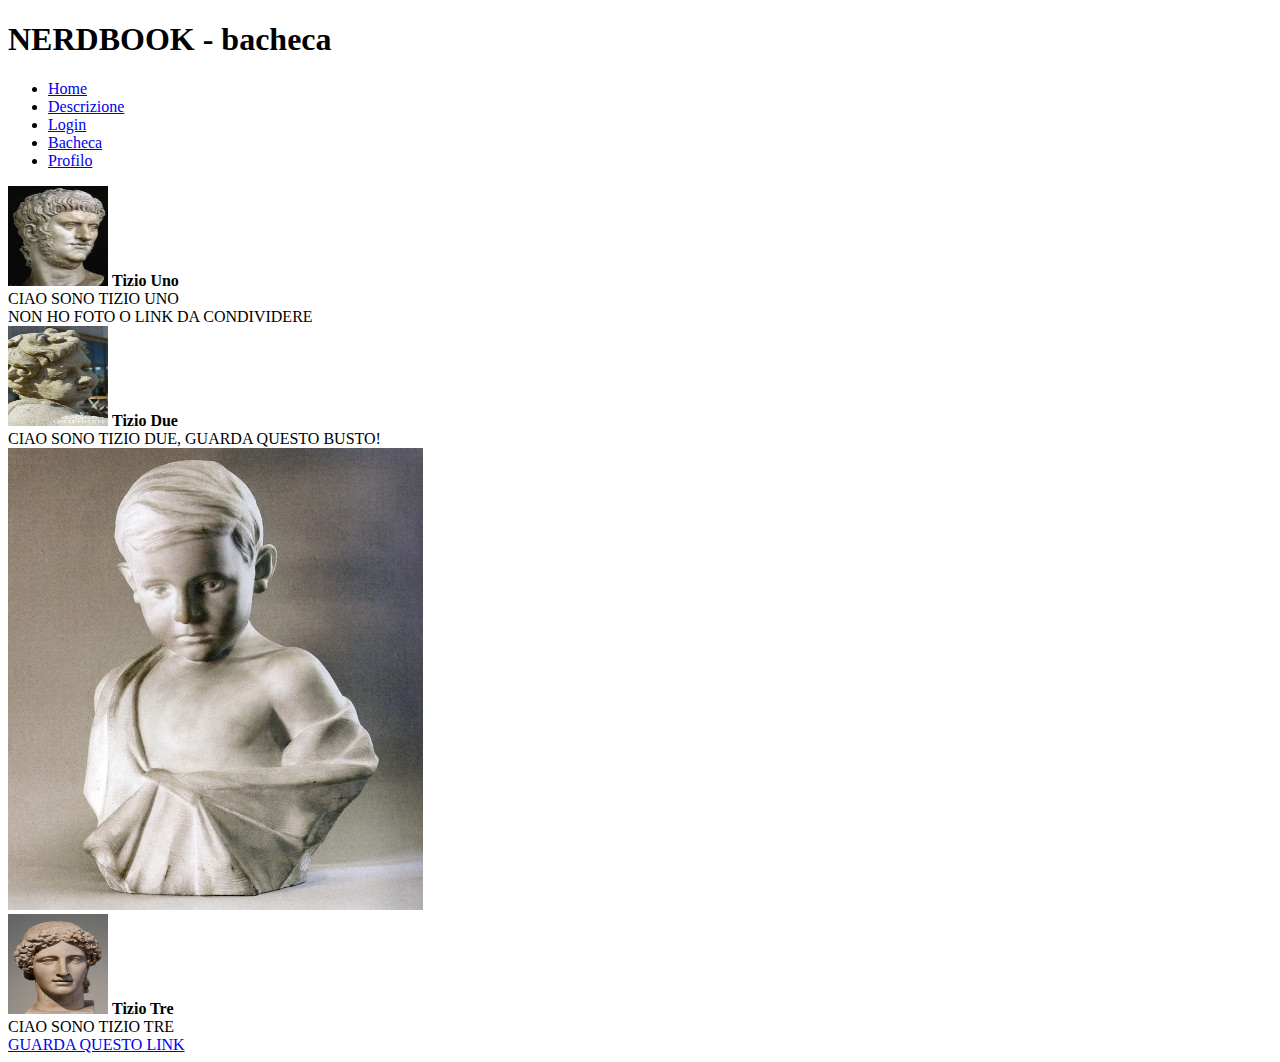
<file: web/M1/bacheca.html>
<!DOCTYPE html>

<html>
    <head>
        <title>NERDBOOK bacheca</title>
        <meta charset="UTF-8">
        <meta name="viewport" content="width=device-width, initial-scale=1.0">
        <meta name="author" content="Davide Curreli">
        <meta name="keywords" content="social nerd nerdbook amici boh">
    </head>
    <body>
        <header>
            <div id="title">
                <h1>NERDBOOK - bacheca</h1>
            </div>
        </header>
        <nav>
            <ul id="navbar">
                <li><a href="../index.html">Home</a></li>
                <li><a href="descrizione.html">Descrizione</a></li>
                <li><a href="login.html">Login</a> </li>
                <li><a href="bacheca.html">Bacheca</a></li>
                <li><a href="profilo.html">Profilo</a></li>
            </ul>
        </nav>
        <div id="divBody">
            <div id="friendList">
                <div>
                    <div>
                        <img alt="foto profilo Tizio UNO" src="../img/fotoProfilo1.jpg" width="100" height="100">
                        <b>Tizio Uno</b>
                    </div>
                    <div>
                        <div>CIAO SONO TIZIO UNO</div>
                        <div>NON HO  FOTO O LINK DA CONDIVIDERE</div>
                    </div>            
                </div>
                <div>
                    <div>
                        <img alt="foto profilo Tizio DUE" src="../img/fotoProfilo2.jpg" width="100" height="100">
                        <b>Tizio Due</b>
                    </div>
                    <div>
                        <div>CIAO SONO TIZIO DUE, GUARDA QUESTO BUSTO!</div>
                        <div><img src='../img/allegatoProfilo2.jpg' alt="allegato di Tizio DUE"></div>
                    </div>
                </div>
                <div>
                    <div>
                        <img alt="foto profilo TRE" src="../img/fotoProfilo3.jpg" width="100" height="100">
                        <b>Tizio Tre</b>
                    </div>
                    <div>
                        <div>CIAO SONO TIZIO TRE</div>
                        <div><a href="profile.html">GUARDA QUESTO LINK</a></div>
                    </div>
                </div>
            </div>
        </div>
    </body>
</html>
</file>
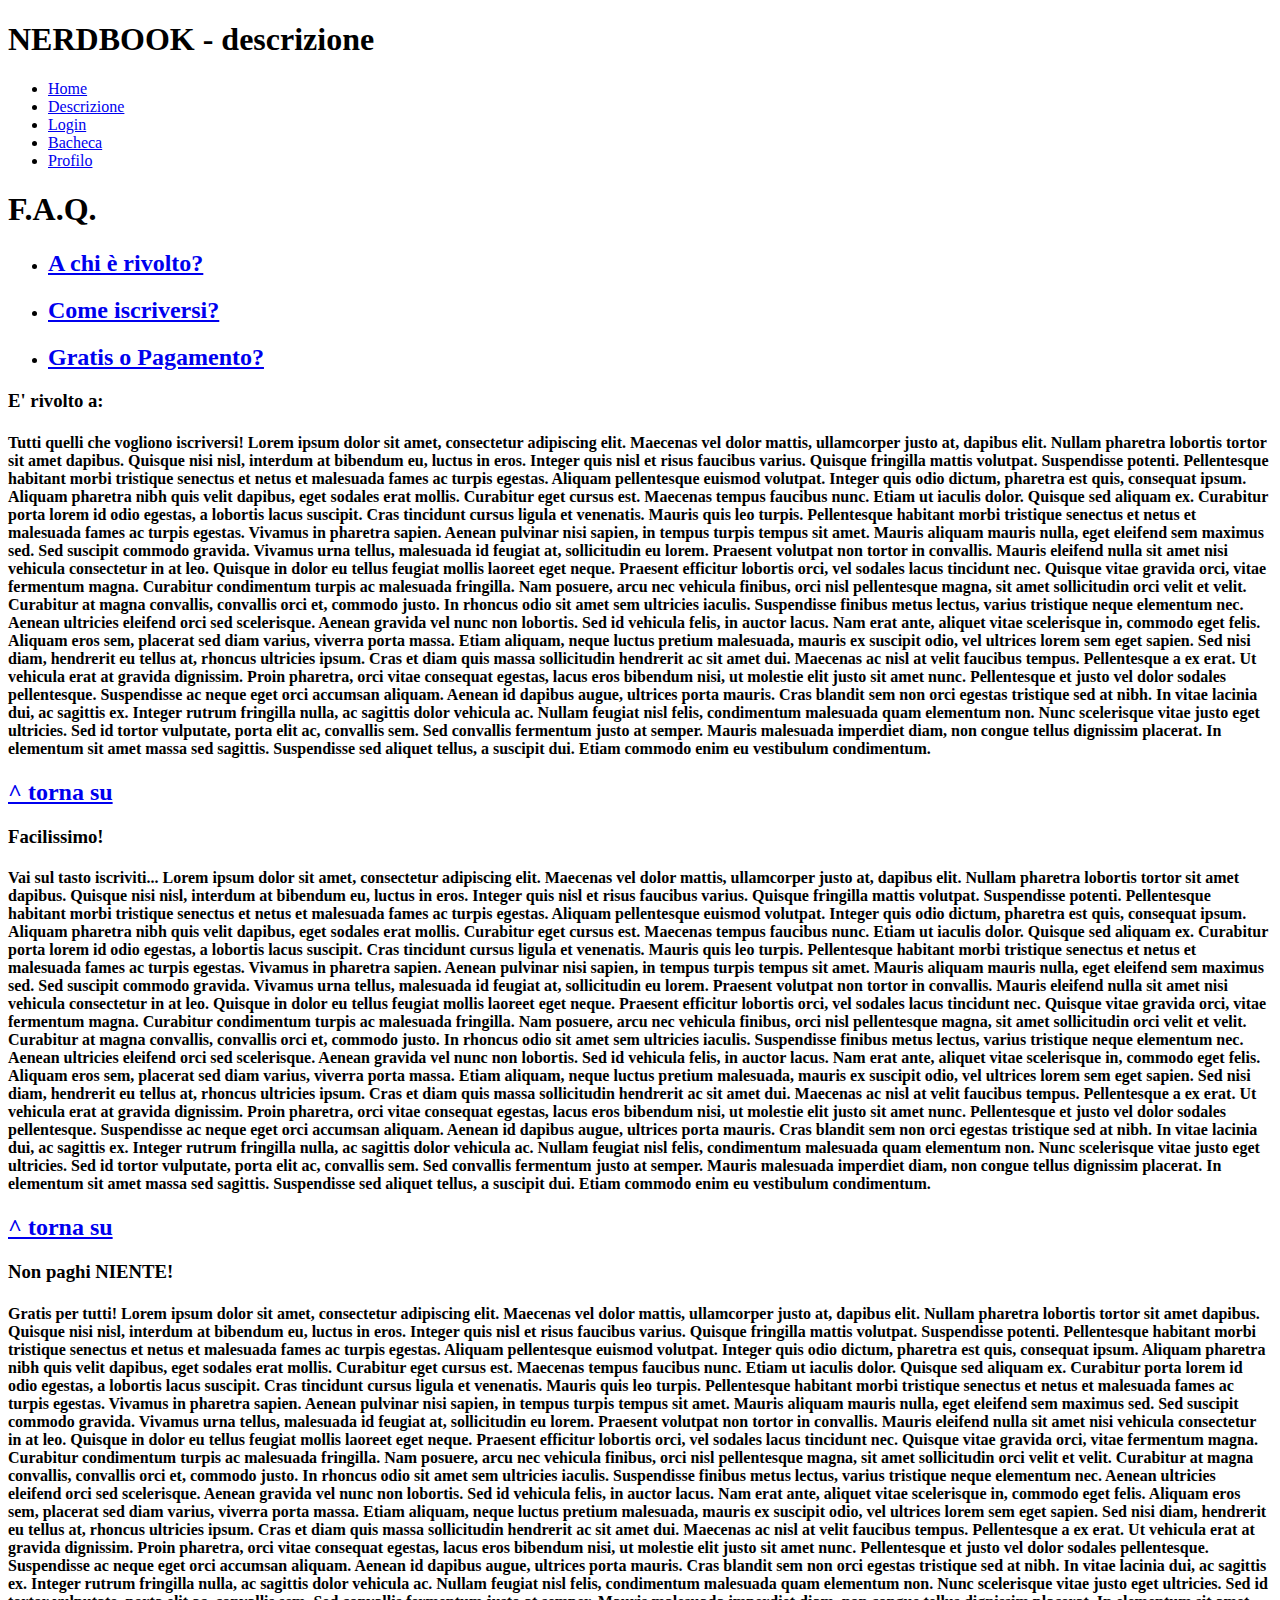
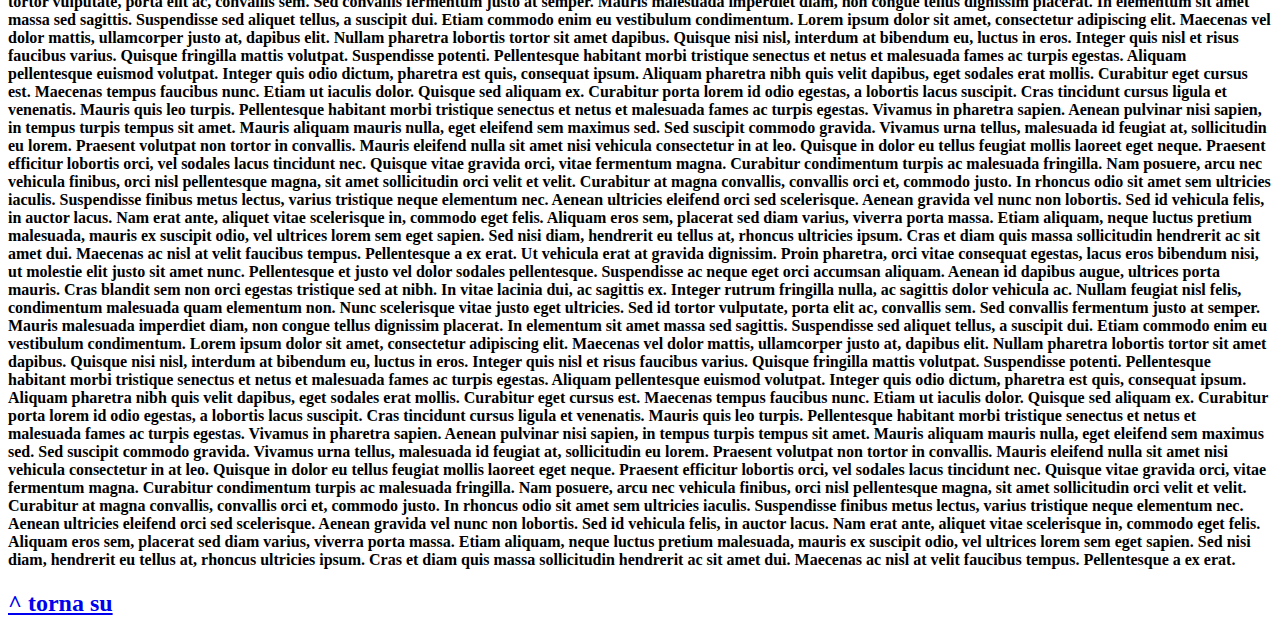
<file: web/M1/descrizione.html>
<!DOCTYPE html>

<html>
    <head>
        <title>NERDBOOK descrizione</title>
        <meta charset="UTF-8">
        <meta name="viewport" content="width=device-width, initial-scale=1.0">
        <meta name="author" content="Davide Curreli">
        <meta name="keywords" content="social nerd nerdbook amici boh">
    </head>
    <body>
        <header>
            <div id="title">
                <h1>NERDBOOK - descrizione</h1>
            </div>
        </header>
        <nav>
            <ul id="navbar">
                <li><a href="../index.html">Home</a></li>
                <li><a href="descrizione.html">Descrizione</a></li>
                <li><a href="login.html">Login</a> </li>
                <li><a href="bacheca.html">Bacheca</a></li>
                <li><a href="profilo.html">Profilo</a></li>
            </ul>
        </nav>
        <div id="divBody">
            <div id="faq">
                <div id="sezioneDomande">
                    <h1> F.A.Q. </h1>
                    <ul>
                        <li>
                            <h2>
                                <a href="#aChiRivolto">A chi è rivolto?</a>
                            </h2>
                        </li>
                        <li>
                            <h2>
                                <a href="#comeIscriversi">Come iscriversi?</a>
                            </h2>
                        </li>
                        <li>
                            <h2>
                                <a href="#modPagamento">Gratis o Pagamento?</a>
                            </h2>
                        </li>
                    </ul>
                </div>
                <div id="sezioneRisposte">
                    <div id="aChiRivolto">
                        <h3>E' rivolto a:</h3>
                            <h4>
                            Tutti quelli che vogliono iscriversi!
                            Lorem ipsum dolor sit amet, consectetur adipiscing elit. Maecenas vel dolor mattis, ullamcorper justo at, dapibus elit. Nullam pharetra lobortis tortor sit amet dapibus. Quisque nisi nisl, interdum at bibendum eu, luctus in eros. Integer quis nisl et risus faucibus varius. Quisque fringilla mattis volutpat. Suspendisse potenti. Pellentesque habitant morbi tristique senectus et netus et malesuada fames ac turpis egestas. Aliquam pellentesque euismod volutpat. Integer quis odio dictum, pharetra est quis, consequat ipsum. Aliquam pharetra nibh quis velit dapibus, eget sodales erat mollis. Curabitur eget cursus est. Maecenas tempus faucibus nunc. Etiam ut iaculis dolor. Quisque sed aliquam ex.
                            Curabitur porta lorem id odio egestas, a lobortis lacus suscipit. Cras tincidunt cursus ligula et venenatis. Mauris quis leo turpis. Pellentesque habitant morbi tristique senectus et netus et malesuada fames ac turpis egestas. Vivamus in pharetra sapien. Aenean pulvinar nisi sapien, in tempus turpis tempus sit amet. Mauris aliquam mauris nulla, eget eleifend sem maximus sed. Sed suscipit commodo gravida. Vivamus urna tellus, malesuada id feugiat at, sollicitudin eu lorem. Praesent volutpat non tortor in convallis. Mauris eleifend nulla sit amet nisi vehicula consectetur in at leo. Quisque in dolor eu tellus feugiat mollis laoreet eget neque.
                            Praesent efficitur lobortis orci, vel sodales lacus tincidunt nec. Quisque vitae gravida orci, vitae fermentum magna. Curabitur condimentum turpis ac malesuada fringilla. Nam posuere, arcu nec vehicula finibus, orci nisl pellentesque magna, sit amet sollicitudin orci velit et velit. Curabitur at magna convallis, convallis orci et, commodo justo. In rhoncus odio sit amet sem ultricies iaculis. Suspendisse finibus metus lectus, varius tristique neque elementum nec. Aenean ultricies eleifend orci sed scelerisque. Aenean gravida vel nunc non lobortis. Sed id vehicula felis, in auctor lacus.
                            Nam erat ante, aliquet vitae scelerisque in, commodo eget felis. Aliquam eros sem, placerat sed diam varius, viverra porta massa. Etiam aliquam, neque luctus pretium malesuada, mauris ex suscipit odio, vel ultrices lorem sem eget sapien. Sed nisi diam, hendrerit eu tellus at, rhoncus ultricies ipsum. Cras et diam quis massa sollicitudin hendrerit ac sit amet dui. Maecenas ac nisl at velit faucibus tempus. Pellentesque a ex erat. Ut vehicula erat at gravida dignissim. Proin pharetra, orci vitae consequat egestas, lacus eros bibendum nisi, ut molestie elit justo sit amet nunc. Pellentesque et justo vel dolor sodales pellentesque.
                            Suspendisse ac neque eget orci accumsan aliquam. Aenean id dapibus augue, ultrices porta mauris. Cras blandit sem non orci egestas tristique sed at nibh. In vitae lacinia dui, ac sagittis ex. Integer rutrum fringilla nulla, ac sagittis dolor vehicula ac. Nullam feugiat nisl felis, condimentum malesuada quam elementum non. Nunc scelerisque vitae justo eget ultricies. Sed id tortor vulputate, porta elit ac, convallis sem. Sed convallis fermentum justo at semper. Mauris malesuada imperdiet diam, non congue tellus dignissim placerat. In elementum sit amet massa sed sagittis. Suspendisse sed aliquet tellus, a suscipit dui. Etiam commodo enim eu vestibulum condimentum. 
                        </h4>
                        <h2><a href="#sezioneDomande">^ torna su</a></h2>
                    </div>
                    <div id="comeIscriversi">
                        <h3>Facilissimo!</h3>
                        <h4>
                            Vai sul tasto iscriviti...
                            Lorem ipsum dolor sit amet, consectetur adipiscing elit. Maecenas vel dolor mattis, ullamcorper justo at, dapibus elit. Nullam pharetra lobortis tortor sit amet dapibus. Quisque nisi nisl, interdum at bibendum eu, luctus in eros. Integer quis nisl et risus faucibus varius. Quisque fringilla mattis volutpat. Suspendisse potenti. Pellentesque habitant morbi tristique senectus et netus et malesuada fames ac turpis egestas. Aliquam pellentesque euismod volutpat. Integer quis odio dictum, pharetra est quis, consequat ipsum. Aliquam pharetra nibh quis velit dapibus, eget sodales erat mollis. Curabitur eget cursus est. Maecenas tempus faucibus nunc. Etiam ut iaculis dolor. Quisque sed aliquam ex.
                            Curabitur porta lorem id odio egestas, a lobortis lacus suscipit. Cras tincidunt cursus ligula et venenatis. Mauris quis leo turpis. Pellentesque habitant morbi tristique senectus et netus et malesuada fames ac turpis egestas. Vivamus in pharetra sapien. Aenean pulvinar nisi sapien, in tempus turpis tempus sit amet. Mauris aliquam mauris nulla, eget eleifend sem maximus sed. Sed suscipit commodo gravida. Vivamus urna tellus, malesuada id feugiat at, sollicitudin eu lorem. Praesent volutpat non tortor in convallis. Mauris eleifend nulla sit amet nisi vehicula consectetur in at leo. Quisque in dolor eu tellus feugiat mollis laoreet eget neque.
                            Praesent efficitur lobortis orci, vel sodales lacus tincidunt nec. Quisque vitae gravida orci, vitae fermentum magna. Curabitur condimentum turpis ac malesuada fringilla. Nam posuere, arcu nec vehicula finibus, orci nisl pellentesque magna, sit amet sollicitudin orci velit et velit. Curabitur at magna convallis, convallis orci et, commodo justo. In rhoncus odio sit amet sem ultricies iaculis. Suspendisse finibus metus lectus, varius tristique neque elementum nec. Aenean ultricies eleifend orci sed scelerisque. Aenean gravida vel nunc non lobortis. Sed id vehicula felis, in auctor lacus.
                            Nam erat ante, aliquet vitae scelerisque in, commodo eget felis. Aliquam eros sem, placerat sed diam varius, viverra porta massa. Etiam aliquam, neque luctus pretium malesuada, mauris ex suscipit odio, vel ultrices lorem sem eget sapien. Sed nisi diam, hendrerit eu tellus at, rhoncus ultricies ipsum. Cras et diam quis massa sollicitudin hendrerit ac sit amet dui. Maecenas ac nisl at velit faucibus tempus. Pellentesque a ex erat. Ut vehicula erat at gravida dignissim. Proin pharetra, orci vitae consequat egestas, lacus eros bibendum nisi, ut molestie elit justo sit amet nunc. Pellentesque et justo vel dolor sodales pellentesque.
                            Suspendisse ac neque eget orci accumsan aliquam. Aenean id dapibus augue, ultrices porta mauris. Cras blandit sem non orci egestas tristique sed at nibh. In vitae lacinia dui, ac sagittis ex. Integer rutrum fringilla nulla, ac sagittis dolor vehicula ac. Nullam feugiat nisl felis, condimentum malesuada quam elementum non. Nunc scelerisque vitae justo eget ultricies. Sed id tortor vulputate, porta elit ac, convallis sem. Sed convallis fermentum justo at semper. Mauris malesuada imperdiet diam, non congue tellus dignissim placerat. In elementum sit amet massa sed sagittis. Suspendisse sed aliquet tellus, a suscipit dui. Etiam commodo enim eu vestibulum condimentum. 
                        </h4>
                        <h2><a href="#sezioneDomande">^ torna su</a></h2>
                    </div>
                    <div id="modPagamento">
                        <h3>Non paghi NIENTE!</h3>
                        <h4>
                            Gratis per tutti!
                            Lorem ipsum dolor sit amet, consectetur adipiscing elit. Maecenas vel dolor mattis, ullamcorper justo at, dapibus elit. Nullam pharetra lobortis tortor sit amet dapibus. Quisque nisi nisl, interdum at bibendum eu, luctus in eros. Integer quis nisl et risus faucibus varius. Quisque fringilla mattis volutpat. Suspendisse potenti. Pellentesque habitant morbi tristique senectus et netus et malesuada fames ac turpis egestas. Aliquam pellentesque euismod volutpat. Integer quis odio dictum, pharetra est quis, consequat ipsum. Aliquam pharetra nibh quis velit dapibus, eget sodales erat mollis. Curabitur eget cursus est. Maecenas tempus faucibus nunc. Etiam ut iaculis dolor. Quisque sed aliquam ex.
                            Curabitur porta lorem id odio egestas, a lobortis lacus suscipit. Cras tincidunt cursus ligula et venenatis. Mauris quis leo turpis. Pellentesque habitant morbi tristique senectus et netus et malesuada fames ac turpis egestas. Vivamus in pharetra sapien. Aenean pulvinar nisi sapien, in tempus turpis tempus sit amet. Mauris aliquam mauris nulla, eget eleifend sem maximus sed. Sed suscipit commodo gravida. Vivamus urna tellus, malesuada id feugiat at, sollicitudin eu lorem. Praesent volutpat non tortor in convallis. Mauris eleifend nulla sit amet nisi vehicula consectetur in at leo. Quisque in dolor eu tellus feugiat mollis laoreet eget neque.
                            Praesent efficitur lobortis orci, vel sodales lacus tincidunt nec. Quisque vitae gravida orci, vitae fermentum magna. Curabitur condimentum turpis ac malesuada fringilla. Nam posuere, arcu nec vehicula finibus, orci nisl pellentesque magna, sit amet sollicitudin orci velit et velit. Curabitur at magna convallis, convallis orci et, commodo justo. In rhoncus odio sit amet sem ultricies iaculis. Suspendisse finibus metus lectus, varius tristique neque elementum nec. Aenean ultricies eleifend orci sed scelerisque. Aenean gravida vel nunc non lobortis. Sed id vehicula felis, in auctor lacus.
                            Nam erat ante, aliquet vitae scelerisque in, commodo eget felis. Aliquam eros sem, placerat sed diam varius, viverra porta massa. Etiam aliquam, neque luctus pretium malesuada, mauris ex suscipit odio, vel ultrices lorem sem eget sapien. Sed nisi diam, hendrerit eu tellus at, rhoncus ultricies ipsum. Cras et diam quis massa sollicitudin hendrerit ac sit amet dui. Maecenas ac nisl at velit faucibus tempus. Pellentesque a ex erat. Ut vehicula erat at gravida dignissim. Proin pharetra, orci vitae consequat egestas, lacus eros bibendum nisi, ut molestie elit justo sit amet nunc. Pellentesque et justo vel dolor sodales pellentesque.
                            Suspendisse ac neque eget orci accumsan aliquam. Aenean id dapibus augue, ultrices porta mauris. Cras blandit sem non orci egestas tristique sed at nibh. In vitae lacinia dui, ac sagittis ex. Integer rutrum fringilla nulla, ac sagittis dolor vehicula ac. Nullam feugiat nisl felis, condimentum malesuada quam elementum non. Nunc scelerisque vitae justo eget ultricies. Sed id tortor vulputate, porta elit ac, convallis sem. Sed convallis fermentum justo at semper. Mauris malesuada imperdiet diam, non congue tellus dignissim placerat. In elementum sit amet massa sed sagittis. Suspendisse sed aliquet tellus, a suscipit dui. Etiam commodo enim eu vestibulum condimentum. 
                            Lorem ipsum dolor sit amet, consectetur adipiscing elit. Maecenas vel dolor mattis, ullamcorper justo at, dapibus elit. Nullam pharetra lobortis tortor sit amet dapibus. Quisque nisi nisl, interdum at bibendum eu, luctus in eros. Integer quis nisl et risus faucibus varius. Quisque fringilla mattis volutpat. Suspendisse potenti. Pellentesque habitant morbi tristique senectus et netus et malesuada fames ac turpis egestas. Aliquam pellentesque euismod volutpat. Integer quis odio dictum, pharetra est quis, consequat ipsum. Aliquam pharetra nibh quis velit dapibus, eget sodales erat mollis. Curabitur eget cursus est. Maecenas tempus faucibus nunc. Etiam ut iaculis dolor. Quisque sed aliquam ex.
                            Curabitur porta lorem id odio egestas, a lobortis lacus suscipit. Cras tincidunt cursus ligula et venenatis. Mauris quis leo turpis. Pellentesque habitant morbi tristique senectus et netus et malesuada fames ac turpis egestas. Vivamus in pharetra sapien. Aenean pulvinar nisi sapien, in tempus turpis tempus sit amet. Mauris aliquam mauris nulla, eget eleifend sem maximus sed. Sed suscipit commodo gravida. Vivamus urna tellus, malesuada id feugiat at, sollicitudin eu lorem. Praesent volutpat non tortor in convallis. Mauris eleifend nulla sit amet nisi vehicula consectetur in at leo. Quisque in dolor eu tellus feugiat mollis laoreet eget neque.
                            Praesent efficitur lobortis orci, vel sodales lacus tincidunt nec. Quisque vitae gravida orci, vitae fermentum magna. Curabitur condimentum turpis ac malesuada fringilla. Nam posuere, arcu nec vehicula finibus, orci nisl pellentesque magna, sit amet sollicitudin orci velit et velit. Curabitur at magna convallis, convallis orci et, commodo justo. In rhoncus odio sit amet sem ultricies iaculis. Suspendisse finibus metus lectus, varius tristique neque elementum nec. Aenean ultricies eleifend orci sed scelerisque. Aenean gravida vel nunc non lobortis. Sed id vehicula felis, in auctor lacus.
                            Nam erat ante, aliquet vitae scelerisque in, commodo eget felis. Aliquam eros sem, placerat sed diam varius, viverra porta massa. Etiam aliquam, neque luctus pretium malesuada, mauris ex suscipit odio, vel ultrices lorem sem eget sapien. Sed nisi diam, hendrerit eu tellus at, rhoncus ultricies ipsum. Cras et diam quis massa sollicitudin hendrerit ac sit amet dui. Maecenas ac nisl at velit faucibus tempus. Pellentesque a ex erat. Ut vehicula erat at gravida dignissim. Proin pharetra, orci vitae consequat egestas, lacus eros bibendum nisi, ut molestie elit justo sit amet nunc. Pellentesque et justo vel dolor sodales pellentesque.
                            Suspendisse ac neque eget orci accumsan aliquam. Aenean id dapibus augue, ultrices porta mauris. Cras blandit sem non orci egestas tristique sed at nibh. In vitae lacinia dui, ac sagittis ex. Integer rutrum fringilla nulla, ac sagittis dolor vehicula ac. Nullam feugiat nisl felis, condimentum malesuada quam elementum non. Nunc scelerisque vitae justo eget ultricies. Sed id tortor vulputate, porta elit ac, convallis sem. Sed convallis fermentum justo at semper. Mauris malesuada imperdiet diam, non congue tellus dignissim placerat. In elementum sit amet massa sed sagittis. Suspendisse sed aliquet tellus, a suscipit dui. Etiam commodo enim eu vestibulum condimentum.
                            Lorem ipsum dolor sit amet, consectetur adipiscing elit. Maecenas vel dolor mattis, ullamcorper justo at, dapibus elit. Nullam pharetra lobortis tortor sit amet dapibus. Quisque nisi nisl, interdum at bibendum eu, luctus in eros. Integer quis nisl et risus faucibus varius. Quisque fringilla mattis volutpat. Suspendisse potenti. Pellentesque habitant morbi tristique senectus et netus et malesuada fames ac turpis egestas. Aliquam pellentesque euismod volutpat. Integer quis odio dictum, pharetra est quis, consequat ipsum. Aliquam pharetra nibh quis velit dapibus, eget sodales erat mollis. Curabitur eget cursus est. Maecenas tempus faucibus nunc. Etiam ut iaculis dolor. Quisque sed aliquam ex.
                            Curabitur porta lorem id odio egestas, a lobortis lacus suscipit. Cras tincidunt cursus ligula et venenatis. Mauris quis leo turpis. Pellentesque habitant morbi tristique senectus et netus et malesuada fames ac turpis egestas. Vivamus in pharetra sapien. Aenean pulvinar nisi sapien, in tempus turpis tempus sit amet. Mauris aliquam mauris nulla, eget eleifend sem maximus sed. Sed suscipit commodo gravida. Vivamus urna tellus, malesuada id feugiat at, sollicitudin eu lorem. Praesent volutpat non tortor in convallis. Mauris eleifend nulla sit amet nisi vehicula consectetur in at leo. Quisque in dolor eu tellus feugiat mollis laoreet eget neque.
                            Praesent efficitur lobortis orci, vel sodales lacus tincidunt nec. Quisque vitae gravida orci, vitae fermentum magna. Curabitur condimentum turpis ac malesuada fringilla. Nam posuere, arcu nec vehicula finibus, orci nisl pellentesque magna, sit amet sollicitudin orci velit et velit. Curabitur at magna convallis, convallis orci et, commodo justo. In rhoncus odio sit amet sem ultricies iaculis. Suspendisse finibus metus lectus, varius tristique neque elementum nec. Aenean ultricies eleifend orci sed scelerisque. Aenean gravida vel nunc non lobortis. Sed id vehicula felis, in auctor lacus.
                            Nam erat ante, aliquet vitae scelerisque in, commodo eget felis. Aliquam eros sem, placerat sed diam varius, viverra porta massa. Etiam aliquam, neque luctus pretium malesuada, mauris ex suscipit odio, vel ultrices lorem sem eget sapien. Sed nisi diam, hendrerit eu tellus at, rhoncus ultricies ipsum. Cras et diam quis massa sollicitudin hendrerit ac sit amet dui. Maecenas ac nisl at velit faucibus tempus. Pellentesque a ex erat.
                        </h4>
                        <h2><a href="#sezioneDomande">^ torna su</a></h2>
                    </div>
                </div>
            </div>
        </div>
    </body>
</html>
</file>
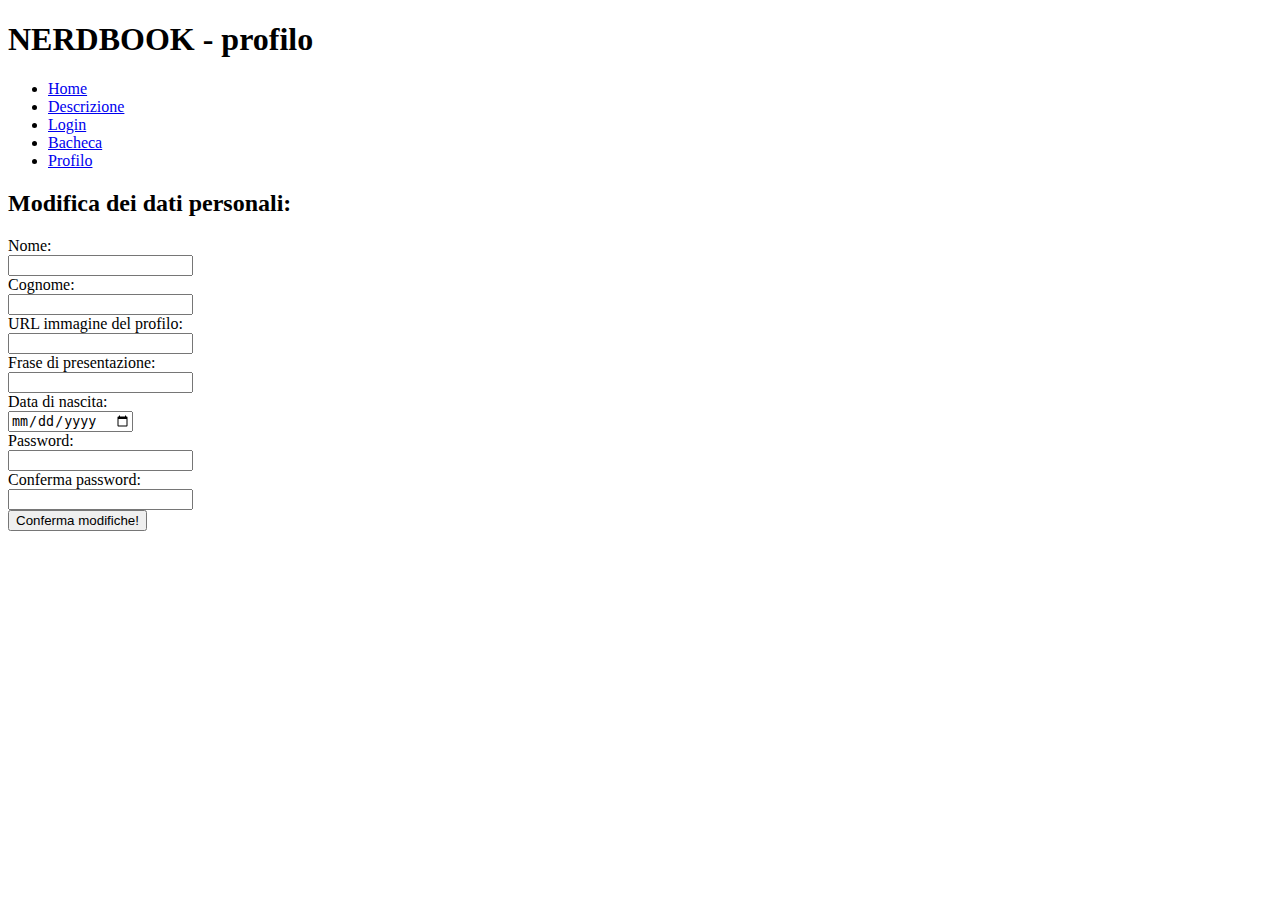
<file: web/M1/profilo.html>
<!DOCTYPE html>

<html>
    <head>
        <title>NERDBOOK profilo</title>
        <meta charset="UTF-8">
        <meta name="viewport" content="width=device-width, initial-scale=1.0">
        <meta name="author" content="Davide Curreli">
        <meta name="keywords" content="social nerd nerdbook amici boh">
    </head>
    <body>
        <header>
            <div id="title">
                <h1>NERDBOOK - profilo</h1>
            </div>
        </header>
        <nav>
            <ul id="navbar">
                <li><a href="../index.html">Home</a></li>
                <li><a href="descrizione.html">Descrizione</a></li>
                <li><a href="login.html">Login</a> </li>
                <li><a href="bacheca.html">Bacheca</a></li>
                <li><a href="profilo.html">Profilo</a></li>
            </ul>
        </nav>
        <div id="divBody">
            <div id='datiFormProfilo'>
                <h2>Modifica dei dati personali:</h2>    
                <form action="profilo.html" method="post">
                    <label for="nome">Nome:</label><br>
                    <input type="text" name="name" id="nome"><br>
                    <label for="cognome">Cognome:</label><br>
                    <input type="text" name="surname" id="cognome"><br>
                    <label for="prImg">URL immagine del profilo:</label><br>
                    <input type="url" name="profileImg" id="prImg"><br>
                    <label for="frase">Frase di presentazione:</label><br>
                    <input type="text" name="frase" id="frase"><br>
                    <label for="data">Data di nascita:</label><br>
                    <input type="date" name="date" id="data"><br>
                    <label for="password">Password:</label><br>
                    <input type="password" name="pass" id="password" required><br>
                    <label for="confermaPassword">Conferma password:</label><br>
                    <input type="password" name="confPass" id="confermaPassword" required><br>
                    <button type="submit">Conferma modifiche!</button>
                </form>
            </div>
        </div>
    </body>
</html>
</file>
